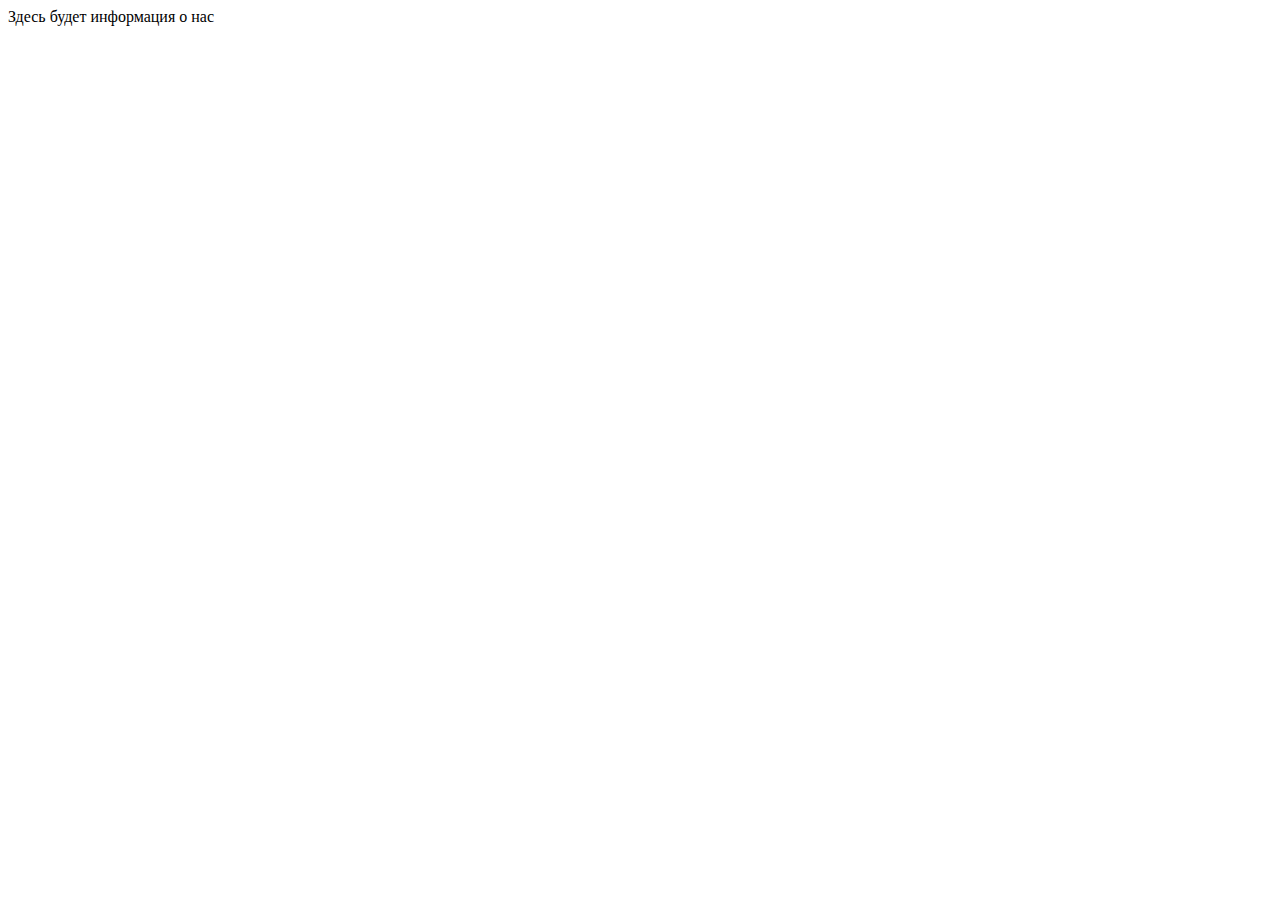
<file: src/main/resources/templates/about.html>
<!DOCTYPE HTML>
<HTML id="html" xmlns:th="http://www.thymeleaf.org">
<HEAD>
    <meta http-equiv="Content-Type" content="text/html; charset=UTF-8"/>
    <link th:href="@{/styles/style.css}" rel="stylesheet" type="text/css">
    <link th:href="@{/styles/about.css}" rel="stylesheet" type="text/css">
    <link type="image/x-icon" th:href="@{/icons/favicon.png}" rel="shortcut icon">
    <link type="Image/x-icon" th:href="@{/icons/favicon.png}" rel="icon">
    <TITLE>
        О нас
    </TITLE>
    <script th:src="@{/scripts/jq.js}"></script>

</HEAD>
<BODY>
<div th:insert="blocks/header :: header"></div>
<div class="text-block">
    Здесь будет информация о нас
</div>
</BODY>
<script th:src="@{/scripts/script.js}"></script>
</HTML>
</file>
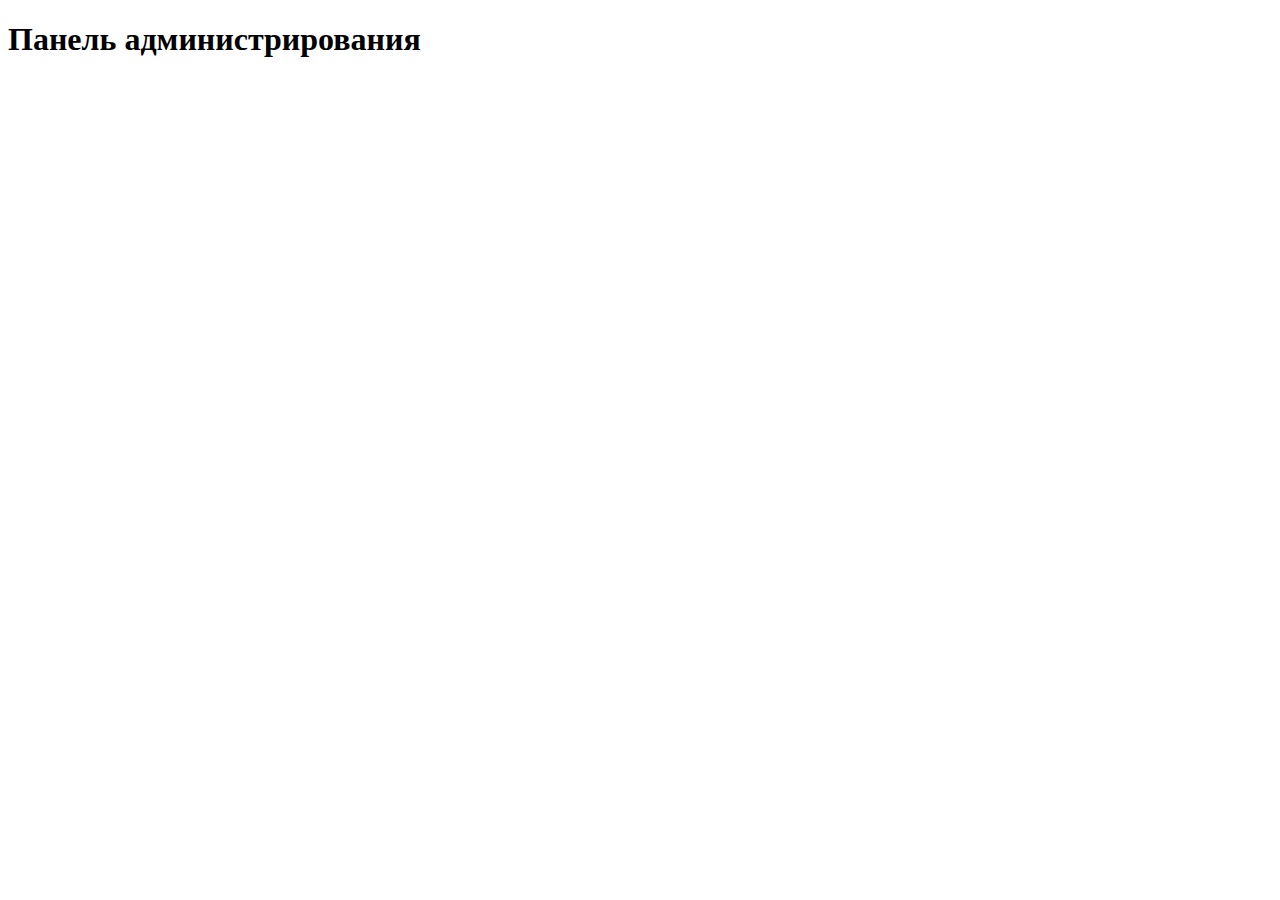
<file: src/main/resources/templates/adminPage.html>
<!DOCTYPE HTML>
<HTML id="html" xmlns:th="http://www.thymeleaf.org">
<HEAD>
  <meta http-equiv="Content-Type" content="text/html; charset=UTF-8"/>
  <link th:href="@{/styles/style.css}" rel="stylesheet" type="text/css">
  <link th:href="@{/styles/adminPage.css}" rel="stylesheet" type="text/css">
  <link type="image/x-icon" th:href="@{/icons/favicon.png}" rel="shortcut icon">
  <link type="Image/x-icon" th:href="@{/icons/favicon.png}" rel="icon">
  <TITLE>
    Администрирование
  </TITLE>
  <script th:src="@{/scripts/jq.js}"></script>

</HEAD>
<BODY>
<div th:insert="blocks/header :: header"></div>
<h1 class="title">Панель администрирования</h1>
</div>
</BODY>
<script th:src="@{/scripts/script.js}"></script>
</HTML>
</file>
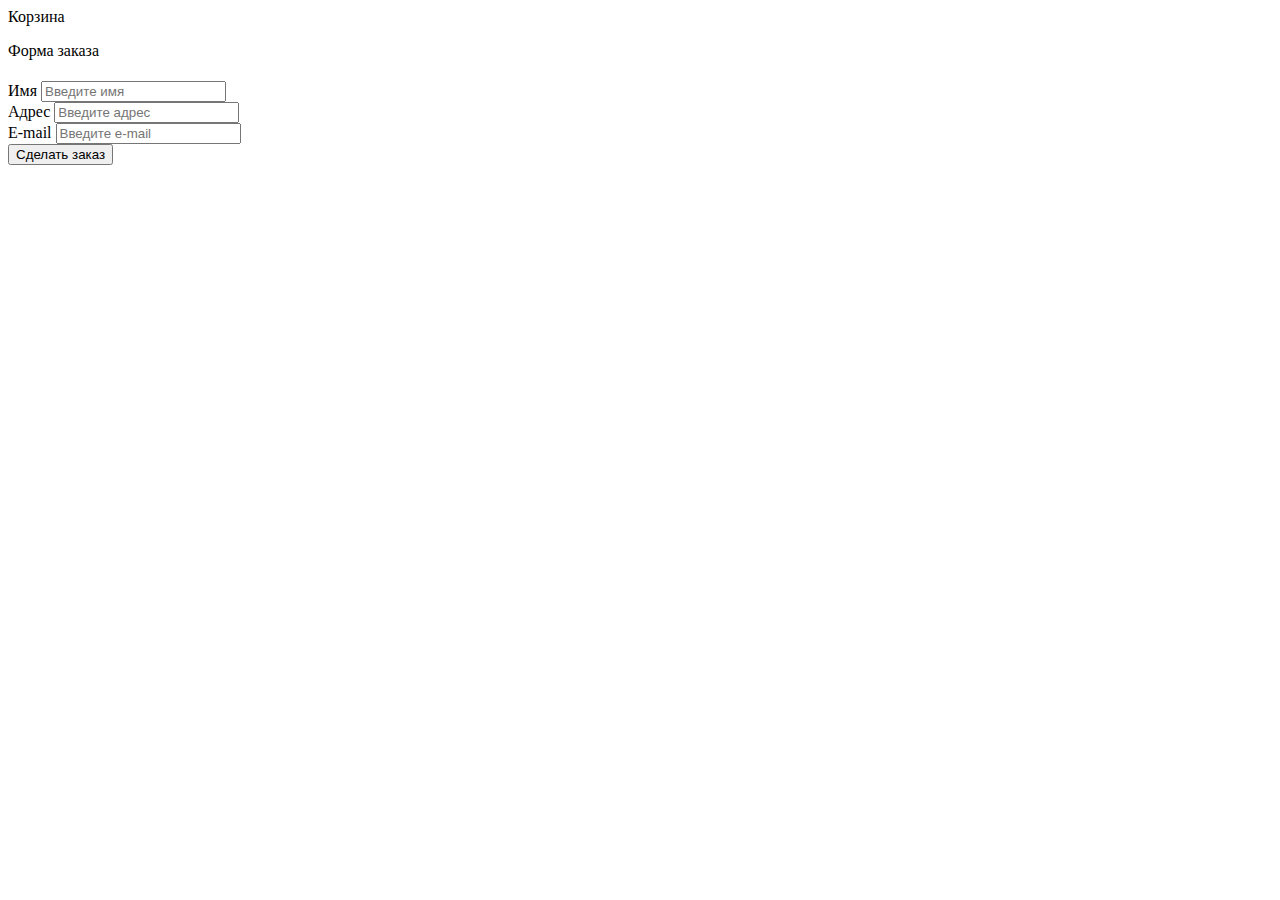
<file: src/main/resources/templates/cart.html>
<!DOCTYPE HTML>
<HTML id="html" xmlns:th="http://www.thymeleaf.org">
<HEAD>
    <meta http-equiv="Content-Type" content="text/html; charset=UTF-8"/>
    <!--    <meta id="_csrf" name="_csrf" th:content="${_csrf.token}"/>-->
    <!--    <meta id="_csrf_header" name="_csrf_header" th:content="${_csrf.headerName}"/>-->
    <link th:href="@{/styles/style.css}" rel="stylesheet" type="text/css">
    <link th:href="@{/styles/cart.css}" rel="stylesheet" type="text/css">
    <link type="image/x-icon" th:href="@{/icons/favicon.png}" rel="shortcut icon">
    <link type="Image/x-icon" th:href="@{/icons/favicon.png}" rel="icon">
    <TITLE>
        Корзина
    </TITLE>
</HEAD>
<BODY>

<div th:insert="blocks/header :: header"></div>
<div class="cart-title">
    Корзина
</div>
<div id="cart-data" class="cart-data">
</div>
<div class="cart-total-price" id="cart-total-price">
</div>
<p class="order-form-title" id="order-form-title">Форма заказа </p>
<h1 class='error-message' id='error-message'
    th:text="${message.equals('error') ? 'Заказы могут делать только авторизованные пользователи' : ''}"></h1>
<div class="order-form" id="order-form">
    <form method="post" action="#" th:action="@{/order-confirmation}" name="order-data" th:object="${userOrder}"
          class="order-data">
        <!--        <input type="hidden" th:name="${_csrf.parameterName}" th:value="${_csrf.token}">-->
        <div class="form-field">
            <label for="POST-name">Имя </label>
            <input id="POST-name" required pattern="[a-zA-Z ,.'-]+$" placeholder="Введите имя" type="text" name="name"
                   th:field="*{name}">
        </div>

        <div class="form-field">
            <label for="POST-address">Адрес </label>
            <input id="POST-address" required placeholder="Введите адрес" type="text" name="address"
                   th:field="*{address}">
        </div>

        <div class="form-field">
            <label for="POST-email">E-mail </label>
            <input id="POST-email" required placeholder="Введите e-mail" type="text" name="e-mail" th:field="*{email}">
        </div>

        <div class="form-field">
            <input type="submit" id="conf-btn" value="Сделать заказ" class="confirmation-button" role="button" onclick="putOrderToForm()">
            <input type="hidden" name="items" value="" th:field="*{items}" id="items">
        </div>
    </form>
</div>
</BODY>
<script th:src="@{/scripts/jq.js}"></script>
<script th:src="@{/scripts/script.js}"></script>
<script th:src="@{/scripts/cart.js}"></script>
</HTML>
</file>
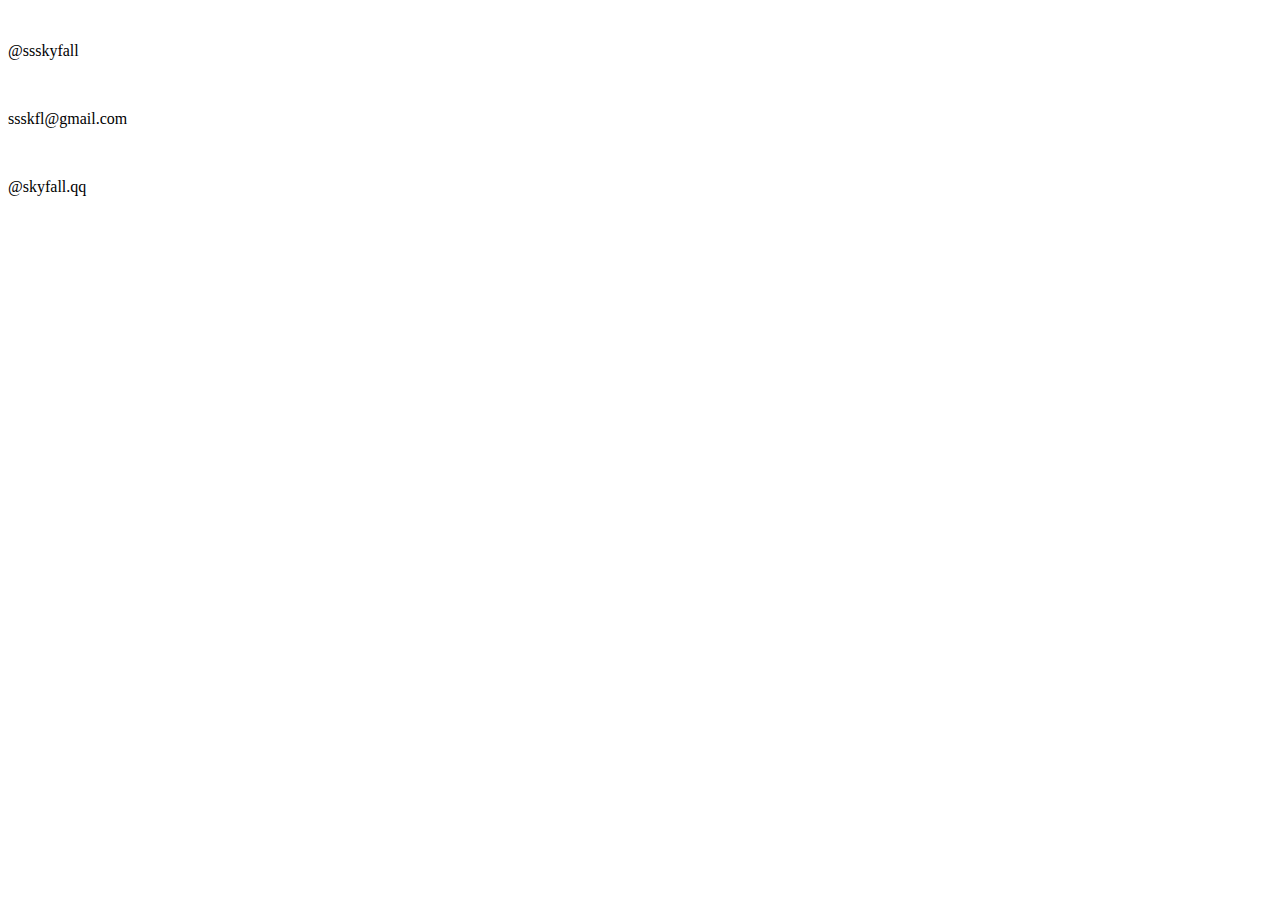
<file: src/main/resources/templates/contacts.html>
<!DOCTYPE HTML>
<HTML id="html" xmlns:th="http://www.thymeleaf.org">
<HEAD>
    <meta http-equiv="Content-Type" content="text/html; charset=UTF-8"/>
    <link th:href="@{/styles/style.css}" rel="stylesheet" type="text/css">
    <link th:href="@{/styles/contact.css}" rel="stylesheet" type="text/css">
    <link type="image/x-icon" th:href="@{/icons/favicon.png}" rel="shortcut icon">
    <link type="Image/x-icon" th:href="@{/icons/favicon.png}" rel="icon">
    <TITLE>
        Контакты
    </TITLE>
    <script th:src="@{/scripts/jq.js}"></script>

</HEAD>
<BODY>
<div th:insert="blocks/header :: header"></div>
<div class="contact-text">
    <img th:src="@{icons/telegram.png}" alt="" class="ico">
    <p>@ssskyfall</p>
    <img th:src="@{icons/mail.png}" alt="" class="ico">
    <p>ssskfl@gmail.com</p>
    <img th:src="@{icons/instagram.png}" alt="" class="ico">
    <p>@skyfall.qq</p>
</div>
</BODY>
<script th:src="@{/scripts/script.js}"></script>
</HTML>
</file>
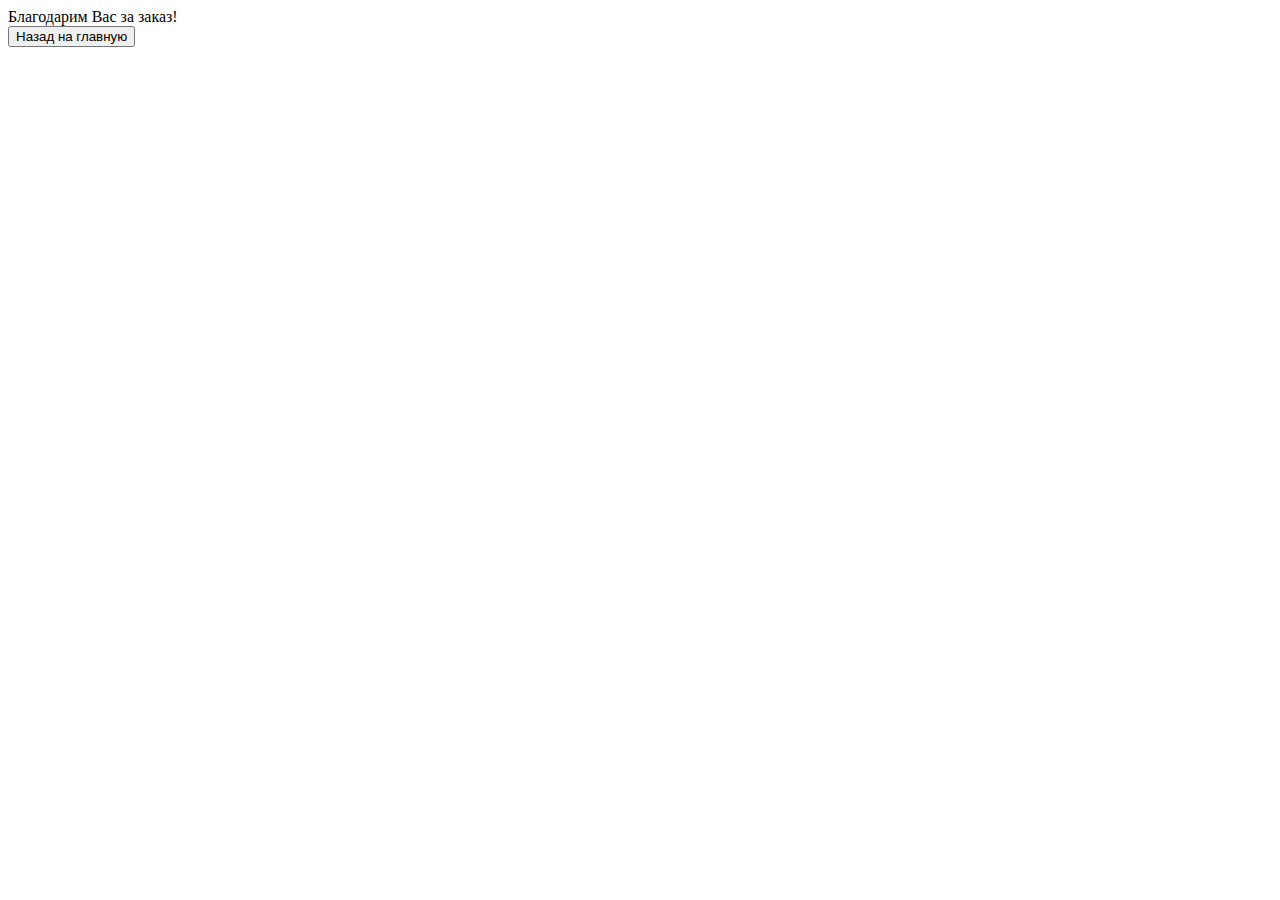
<file: src/main/resources/templates/order-confirmation.html>
<!DOCTYPE HTML>
<HTML id="html" xmlns:th="http://www.thymeleaf.org">
<HEAD>
    <meta http-equiv="Content-Type" content="text/html; charset=UTF-8"/>
    <link th:href="@{/styles/style.css}" rel="stylesheet" type="text/css">
    <link th:href="@{/styles/orderConfirmation.css}" rel="stylesheet" type="text/css">
    <link type="image/x-icon" th:href="@{/icons/favicon.png}" rel="shortcut icon">
    <link type="Image/x-icon" th:href="@{/icons/favicon.png}" rel="icon">
    <TITLE>
        Заказ обработан
    </TITLE>
</HEAD>
<body>
<div th:insert="blocks/header :: header"></div>
<div class="order-confirmation">
    Благодарим Вас за заказ!
    <div>
        <button class="back-to-main-button" type="button" onclick="goToMainPage()">Назад на главную</button>
    </div>
</div>
</body>
<script th:src="@{/scripts/jq.js}"></script>
<script th:src="@{/scripts/script.js}"></script>
<script th:src="@{/scripts/order-confirmation.js}"></script>
</html>
</file>
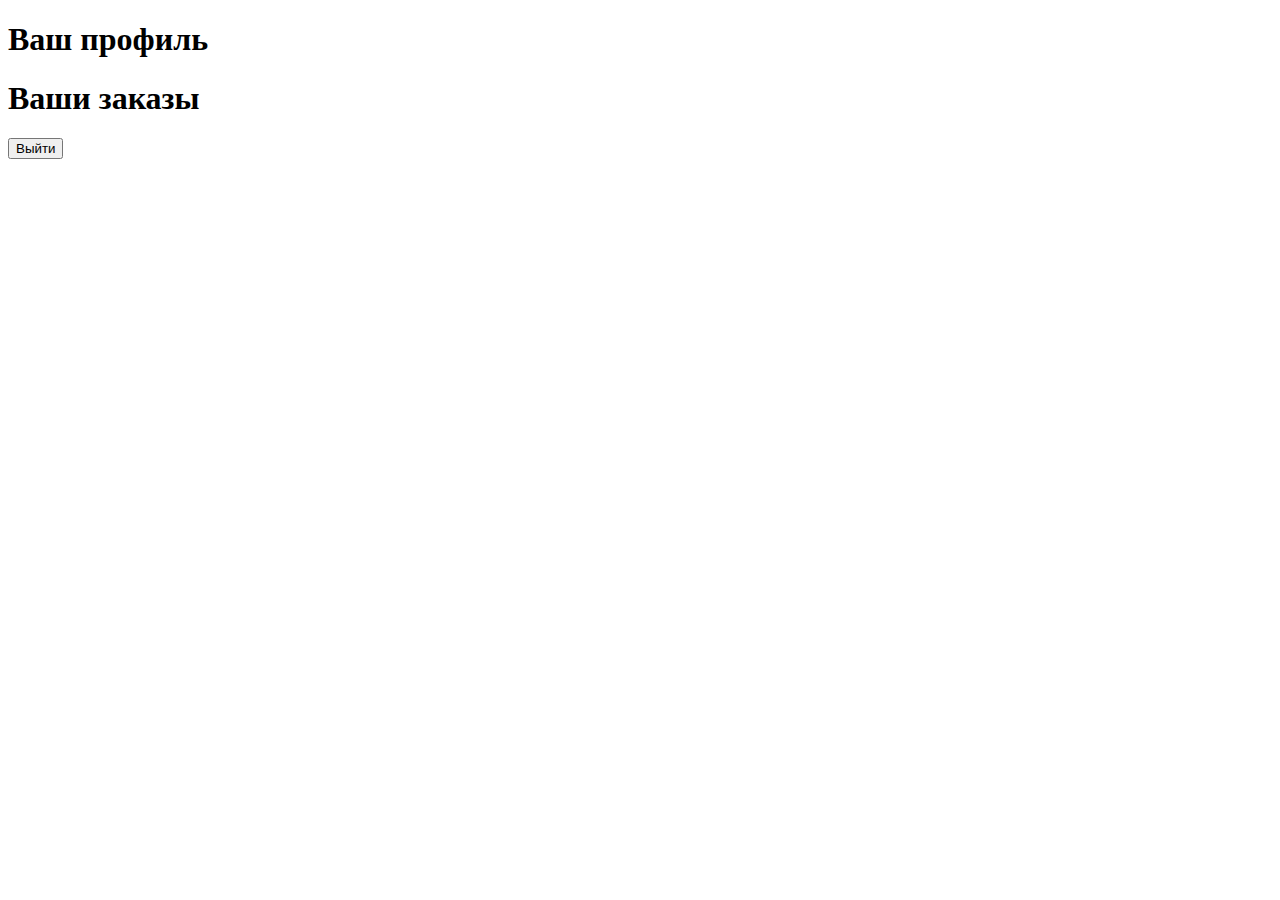
<file: src/main/resources/templates/profilePage.html>
<!DOCTYPE HTML>
<HTML id="html" xmlns:th="http://www.thymeleaf.org">
<HEAD>
    <meta http-equiv="Content-Type" content="text/html; charset=UTF-8"/>
    <link th:href="@{/styles/style.css}" rel="stylesheet" type="text/css">
    <link th:href="@{/styles/profilePage.css}" rel="stylesheet" type="text/css">
    <link type="image/x-icon" th:href="@{/icons/favicon.png}" rel="shortcut icon">
    <link type="Image/x-icon" th:href="@{/icons/favicon.png}" rel="icon">
    <TITLE>
        Профиль
    </TITLE>

</HEAD>
<BODY>

<div th:insert="blocks/header :: header"></div>

<h1 class="title">Ваш профиль</h1>
<h1 class="profile-name" th:text="${profileName}"></h1>
<h1 class="title">Ваши заказы</h1>

<div id="order-data" class="order-data">

</div>

<form action="/logout">
    <button class="logout-button">Выйти</button>
</form>

</div>
</BODY>
<script th:src="@{/scripts/profile.js}"></script>
</HTML>
</file>
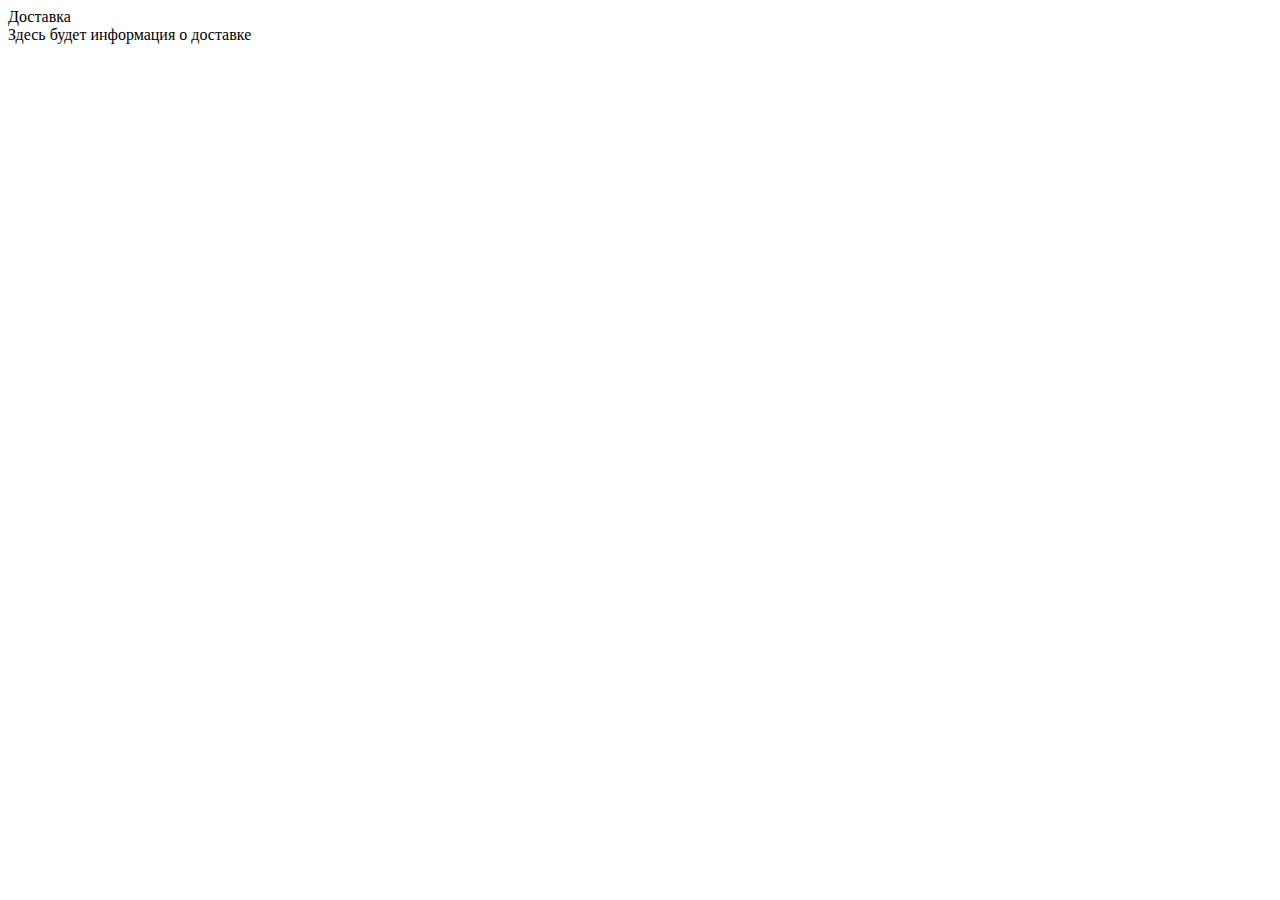
<file: src/main/resources/templates/shipping.html>
<!DOCTYPE HTML>
<HTML id="html" xmlns:th="http://www.thymeleaf.org">
<HEAD>
    <meta http-equiv="Content-Type" content="text/html; charset=UTF-8"/>
    <link th:href="@{/styles/style.css}" rel="stylesheet" type="text/css">
    <link th:href="@{/styles/shipping.css}" rel="stylesheet" type="text/css">
    <link type="image/x-icon" th:href="@{/icons/favicon.png}" rel="shortcut icon">
    <link type="Image/x-icon" th:href="@{/icons/favicon.png}" rel="icon">
    <TITLE>
        Доставка
    </TITLE>
    <script th:src="@{/scripts/jq.js}"></script>

</HEAD>
<BODY>
<div th:insert="blocks/header :: header"></div>
<div class="title">
    Доставка
</div>
<div class="text-block">
    Здесь будет информация о доставке
</div>
</BODY>
<script th:src="@{/scripts/script.js}"></script>
</HTML>
</file>
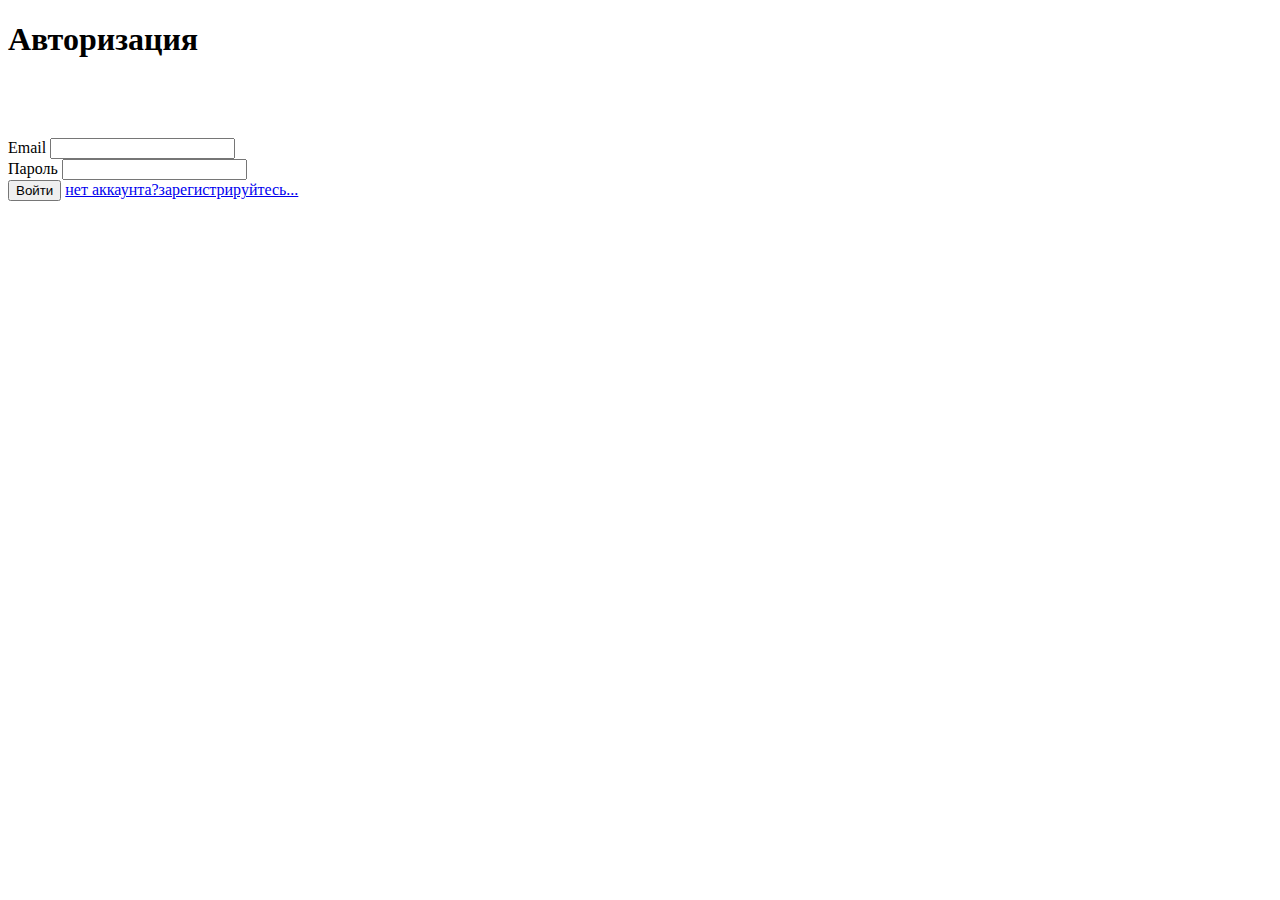
<file: src/main/resources/templates/signIn.html>
<!DOCTYPE HTML>
<HTML id="html" xmlns:th="http://www.thymeleaf.org">
<HEAD>
    <meta http-equiv="Content-Type" content="text/html; charset=UTF-8"/>
    <link th:href="@{/styles/style.css}" rel="stylesheet" type="text/css">
    <link th:href="@{/styles/signIn.css}" rel="stylesheet" type="text/css">
    <link type="image/x-icon" th:href="@{/icons/favicon.png}" rel="shortcut icon">
    <link type="Image/x-icon" th:href="@{/icons/favicon.png}" rel="icon">
    <TITLE>
        Авторизация
    </TITLE>
    <script th:src="@{/scripts/jq.js}"></script>
</HEAD>
<body>
<div th:insert="blocks/header :: header"></div>
<div class="login-form-wrap">
    <form class="login-form" action="/signIn/do" method="post" th:object="${signInForm}">
        <h1>Авторизация</h1>
        <h1 class="error-message" id="error-message" style="visibility: hidden">Неправильные email / пароль</h1>
        <!--<input type="hidden" th:name="${_csrf.parameterName}" th:value="${_csrf.token}">-->
        <div class="form-input-material">
            <label for="email">Email</label>
            <input type="text" name="email" id="email" placeholder=" " autocomplete="off"
                   class="form-control-material" required th:value="*{email}"/>
        </div>
        <div class="form-input-material">
            <label for="password">Пароль</label>
            <input type="password" name="password" id="password" placeholder=" " autocomplete="off"
                   class="form-control-material" required th:value="*{password}"/>
        </div>
        <button type="submit" class="btn btn-primary btn-ghost">Войти</button>
        <a href="/signUp" class="go-to-register-link">нет аккаунта?зарегистрируйтесь...</a>
    </form>
</div>
</body>
<script th:src="@{/scripts/signIn.js}"></script>
</html>
</file>
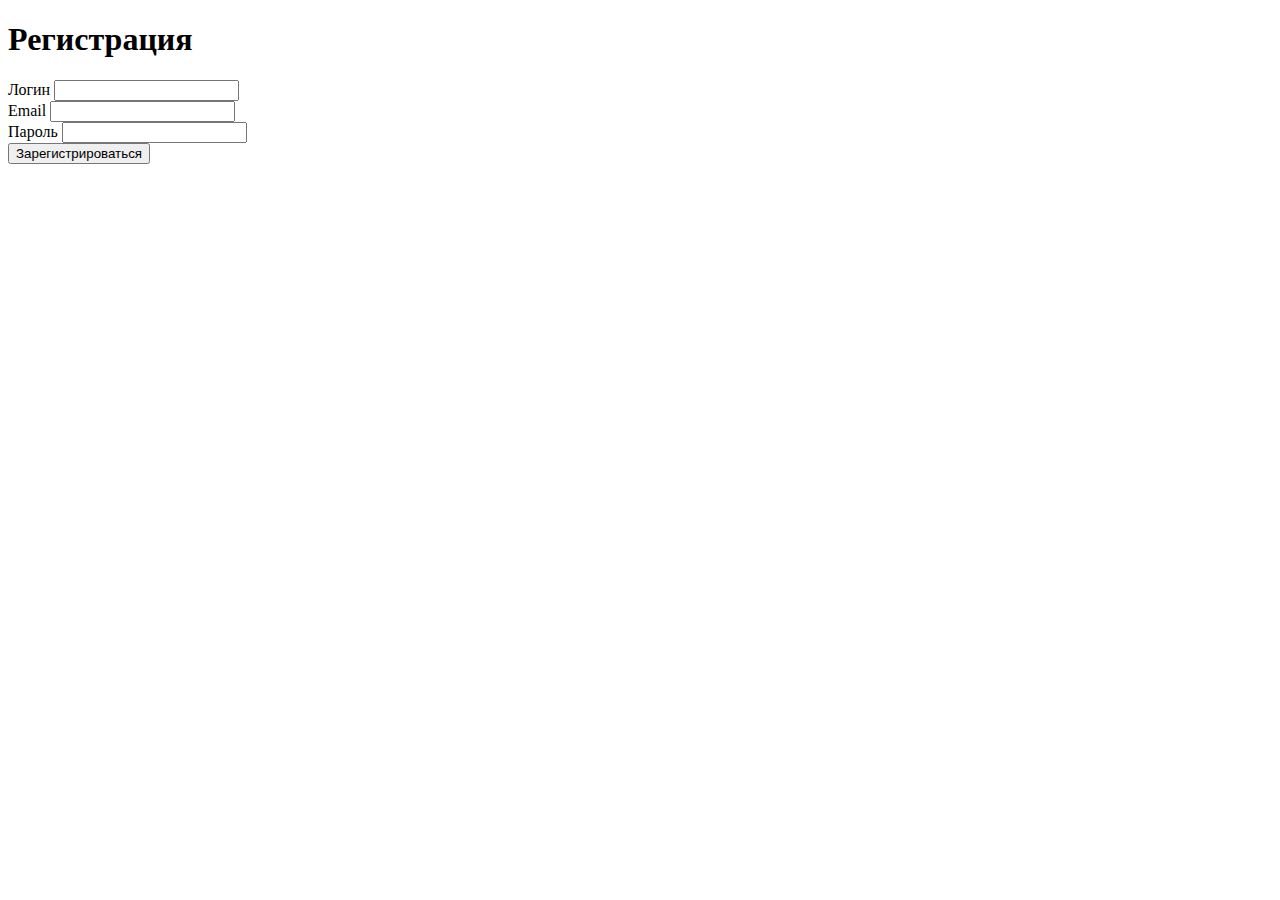
<file: src/main/resources/templates/signUp.html>
<!DOCTYPE HTML>
<HTML id="html" xmlns:th="http://www.thymeleaf.org">
<HEAD>
    <meta http-equiv="Content-Type" content="text/html; charset=UTF-8"/>
    <link th:href="@{/styles/style.css}" rel="stylesheet" type="text/css">
    <link th:href="@{/styles/signUp.css}" rel="stylesheet" type="text/css">
    <link type="image/x-icon" th:href="@{/icons/favicon.png}" rel="shortcut icon">
    <link type="Image/x-icon" th:href="@{/icons/favicon.png}" rel="icon">
    <TITLE>
        Регистрация
    </TITLE>
    <script th:src="@{/scripts/jq.js}"></script>
</HEAD>
<body>
<div th:insert="blocks/header :: header"></div>

<div class="register-form-wrap">
    <form class="register-form" action="#" th:action="@{/signUp}" method="post" th:object="${userDTO}"
          name="signUpData">
<!--        <input type="hidden" th:name="${_csrf.parameterName}" th:value="${_csrf.token}">-->
        <h1>Регистрация</h1>
        <h1 class='error-message' th:text="${message.equals('error') ? 'Пользователь с таким именем существует' : ''}"></h1>
        <div class="form-input-material">
            <label for="username">Логин</label>
            <input type="text" name="username" id="username" placeholder=" " autocomplete="off"
                   class="form-control-material" th:field="*{username}" required
                   pattern="^[a-zA-Z0-9](_(?!(\.|_))|\.(?!(_|\.))|[a-zA-Z0-9]){6,18}[a-zA-Z0-9]$"/>
        </div>

        <div class="form-input-material">
            <label for="email">Email</label>
            <input type="text" name="email" id="email" placeholder=" " autocomplete="off" th:field="*{email}"
                   class="form-control-material" required/>
        </div>

        <div class="form-input-material">
            <label for="password">Пароль</label>
            <input type="password" name="passwordHash" id="password" placeholder=" " autocomplete="off"
                   th:field="*{passwordHash}" class="form-control-material" required/>
        </div>
        <button type="submit" class="btn btn-primary btn-ghost" onclick="signUp()">Зарегистрироваться</button>
    </form>
</div>
</body>
<script th:src="@{/scripts/signUp.js}"></script>
</html>
</file>
